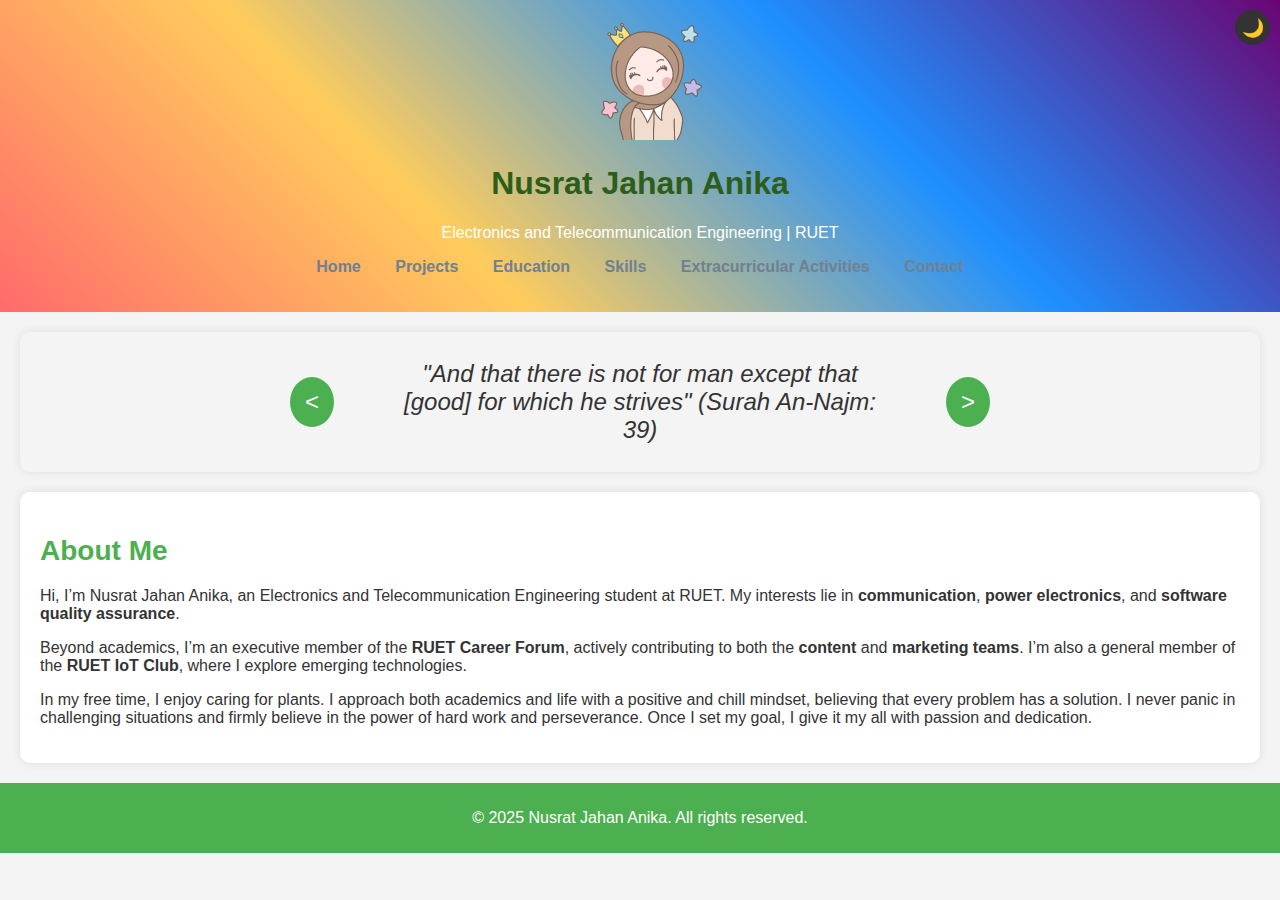
<file: index.html>
<!DOCTYPE html>
<html lang="en">
<head>
    <meta charset="UTF-8">
    <meta name="viewport" content="width=device-width, initial-scale=1.0">
    <title>Nusrat Jahan Anika - Portfolio</title>
    <link rel="stylesheet" href="style.css">
    <script defer src="script.js"></script>
</head>

<body>
    <header>
        <img src="hijab.png" alt="a girl with hijab" class="align_picture">

        <h1>Nusrat Jahan Anika</h1>
        <p>Electronics and Telecommunication Engineering | RUET</p>
         <button id="dark-mode-toggle">🌙</button>
        <nav>
            <ul>
                <li><a href="index.html">Home</a></li>
                <li><a href="project.html">Projects</a></li>
                <li><a href="academic.html">Education</a></li>
                
                <li><a href="skills.html">Skills</a></li>
                <li><a href="extra.html">Extracurricular Activities</a></li>
                <li><a href="contact.html" >Contact</a></li>

            </ul>
        </nav>
    </header>
    <section id="quotes">
    
    <div class="quote-container">
        <button id="prev-quote" class="nav-btn">&lt;</button>
        <blockquote id="quote-text">"And that there is not for man except that [good] for which he strives" (Surah An-Najm: 39)</blockquote>
        <button id="next-quote" class="nav-btn">&gt;</button>
    </div>
</section>



    <section id="about">
        <h2>About Me</h2>
        <p>Hi, I’m Nusrat Jahan Anika, an Electronics and Telecommunication Engineering student at RUET. My interests lie in <strong>communication</strong>, <strong>power electronics</strong>, and <strong>software quality assurance</strong>.</p>
        <p>Beyond academics, I’m an executive member of the <strong>RUET Career Forum</strong>, actively contributing to both the <strong>content</strong> and <strong>marketing teams</strong>. I’m also a general member of the <strong>RUET IoT Club</strong>, where I explore emerging technologies.</p>
        <p>In my free time, I enjoy caring for plants. I approach both academics and life with a positive and chill mindset, believing that every problem has a solution. I never panic in challenging situations and firmly believe in the power of hard work and perseverance. Once I set my goal, I give it my all with passion and dedication.</p>
    </section>

   <footer>
        <p>&copy; 2025 Nusrat Jahan Anika. All rights reserved.</p>
    </footer></body>
</file>
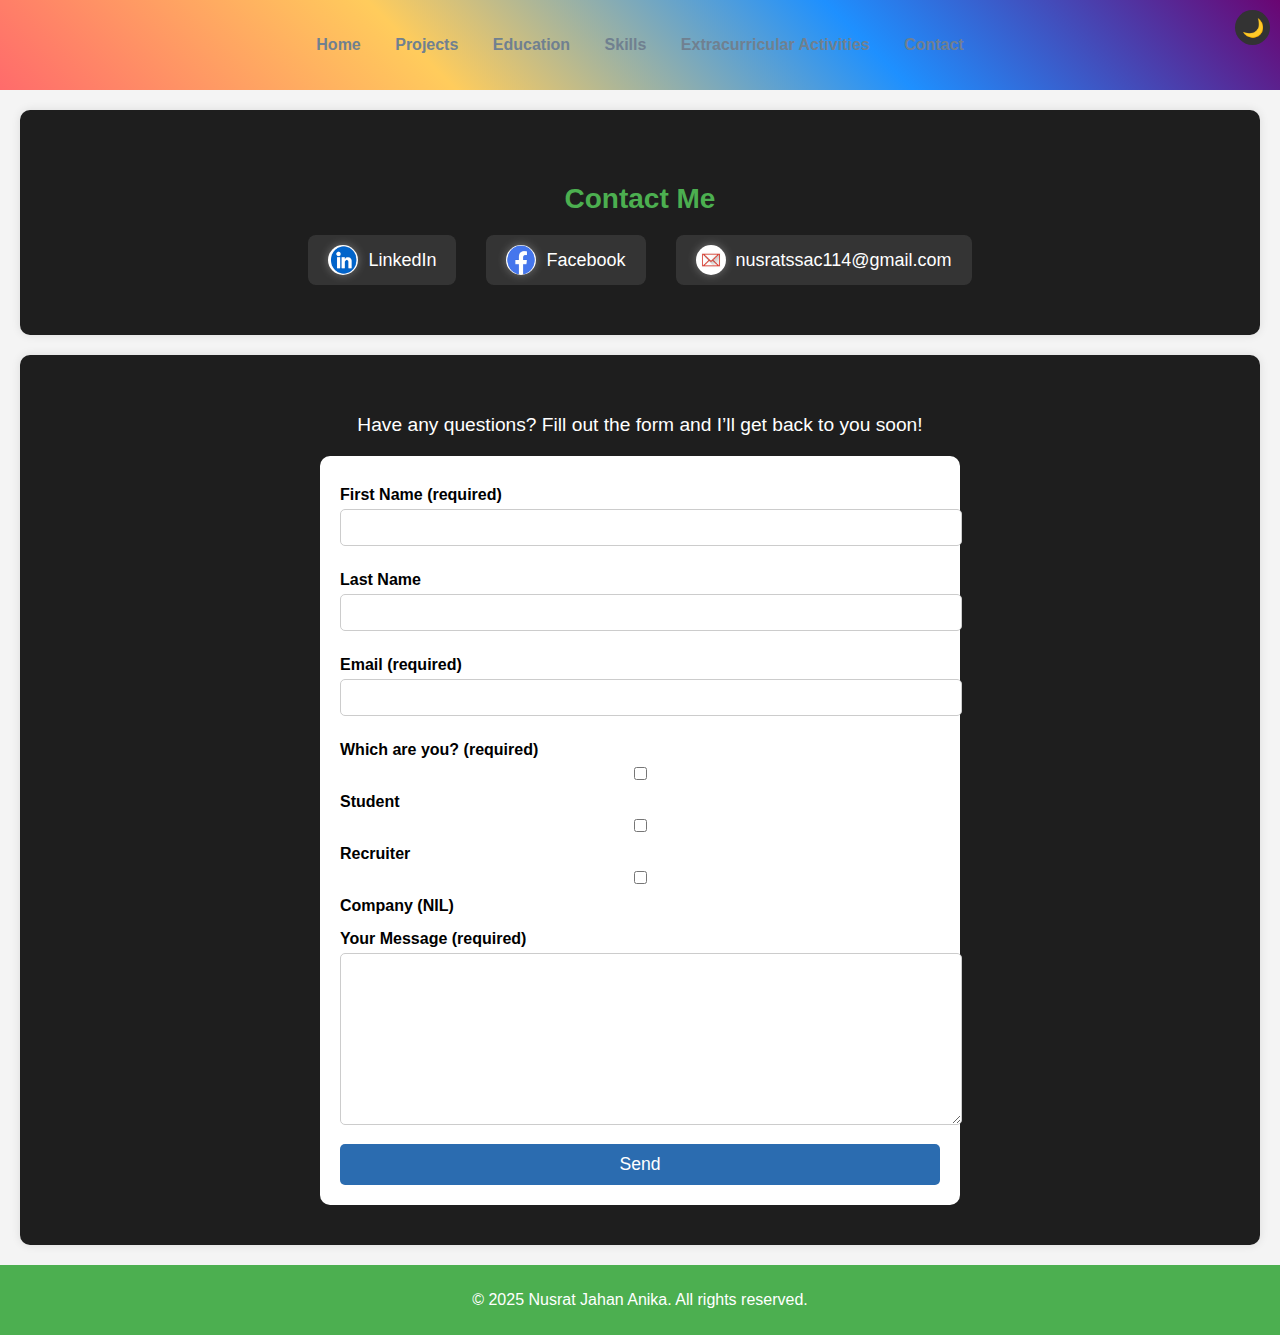
<file: contact.html>
<!DOCTYPE html>
<html lang="en">
<head>
    <meta charset="UTF-8">
    <meta name="viewport" content="width=device-width, initial-scale=1.0">
    <title>Nusrat Jahan Anika - Portfolio</title>
    <link rel="stylesheet" href="style.css">
    <script defer src="script.js"></script>
</head>
<body><header>
        
        
         <button id="dark-mode-toggle">🌙</button>
        <nav>
            <ul>
                <li><a href="index.html">Home</a></li>
                <li><a href="project.html">Projects</a></li>
                <li><a href="academic.html">Education</a></li>
                
                <li><a href="skills.html">Skills</a></li>
                <li><a href="extra.html">Extracurricular Activities</a></li>
                <li><a href="contact.html" >Contact</a></li>

            </ul>
        </nav>
    </header>
<section id="contact-me">
    <h2>Contact Me</h2>
    <div class="contact-container">
        <a href="https://www.linkedin.com/feed/" target="_blank" class="contact-item">
            <img src="in.png" alt="LinkedIn" class="contact-icon">
            LinkedIn
        </a>

        <a href="https://www.facebook.com/share/14scAg4DfTP/" target="_blank" class="contact-item">
            <img src="fb.png" alt="Facebook" class="contact-icon">
            Facebook
        </a>

        <a href="mailto:nusratssac114@gmail.com" class="contact-item">
            <img src="email.png" alt="Email" class="contact-icon">
            nusratssac114@gmail.com
        </a>
    </div>
</section>
</body>

<section id="contact">
    
    <p>Have any questions? Fill out the form and I’ll get back to you soon!</p>

    <form action="https://formspree.io/f/xanqrrdk" method="POST">
        <label for="first-name">First Name (required)</label>
        <input type="text" id="first-name" name="first-name" required>

        <label for="last-name">Last Name</label>
        <input type="text" id="last-name" name="last-name">

        <label for="email">Email (required)</label>
        <input type="email" id="email" name="email" required>

        <label>Which are you? (required)</label>
        <div class="checkbox-group">
            <input type="checkbox" id="student" name="category" value="Student">
            <label for="student">Student</label>

            <input type="checkbox" id="recruiter" name="category" value="Recruiter">
            <label for="recruiter">Recruiter</label>

            <input type="checkbox" id="company" name="category" value="Company">
            <label for="company">Company (NIL)</label>
        </div>
        <label for="message">Your Message (required)</label>
        <textarea id="message" name="message" rows="5" required></textarea>

        <button type="submit">Send</button>
    </form>
</section>



    <footer>
        <p>&copy; 2025 Nusrat Jahan Anika. All rights reserved.</p>
    </footer>
</body>
</html>
</file>
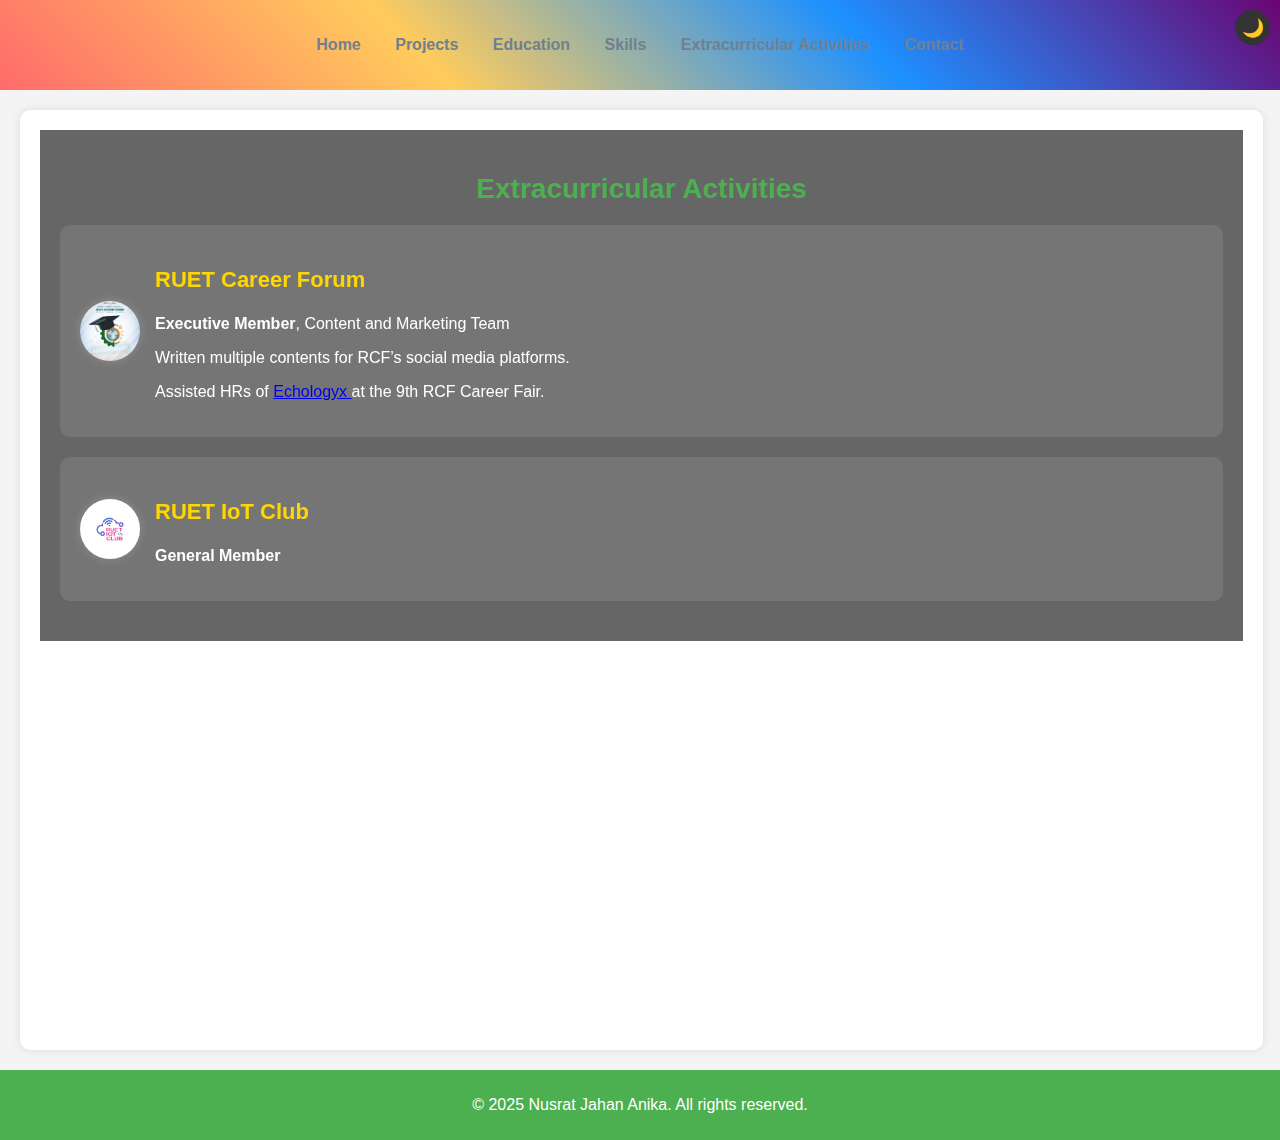
<file: extra.html>
<!DOCTYPE html>
<html lang="en">
<head>
    <meta charset="UTF-8">
    <meta name="viewport" content="width=device-width, initial-scale=1.0">
    <title>Nusrat Jahan Anika - Portfolio</title>
    <link rel="stylesheet" href="style.css">
    <script defer src="script.js"></script>
</head>

<body> <header>
        

    
         <button id="dark-mode-toggle">🌙</button>
        <nav>
            <ul>
                <li><a href="index.html">Home</a></li>
                <li><a href="project.html">Projects</a></li>
                <li><a href="academic.html">Education</a></li>
                
                <li><a href="skills.html">Skills</a></li>
                <li><a href="extra.html">Extracurricular Activities</a></li>
                <li><a href="contact.html" >Contact</a></li>

            </ul>
        </nav>
    </header><section class="extracurricular">
    <div class="background-image"></div>
    <div class="content">
        <h2>Extracurricular Activities</h2>

        <div class="activity">
            <img src="rcf.jpg" alt="RCF Logo" class="club-logo">
            <div class="text">
                <h3>RUET Career Forum</h3>
                <p><strong>Executive Member</strong>, Content and Marketing Team</p>
                <p>Written multiple contents for RCF’s social media platforms.</p>
                <p>Assisted HRs of <a href="https://echologyx.com/our-services/"> Echologyx </a>at the 9th RCF Career Fair.</p>
            </div>
        </div>

        <div class="activity">
            <img src="iot.jpg" alt="IoT Club Logo" class="club-logo">
            <div class="text">
                <h3>RUET IoT Club</h3>
                <p><strong>General Member</strong></p>
            </div>
        </div>
    </div>
</section>
 <footer>
        <p>&copy; 2025 Nusrat Jahan Anika. All rights reserved.</p>
    </footer>
 </body>
</file>
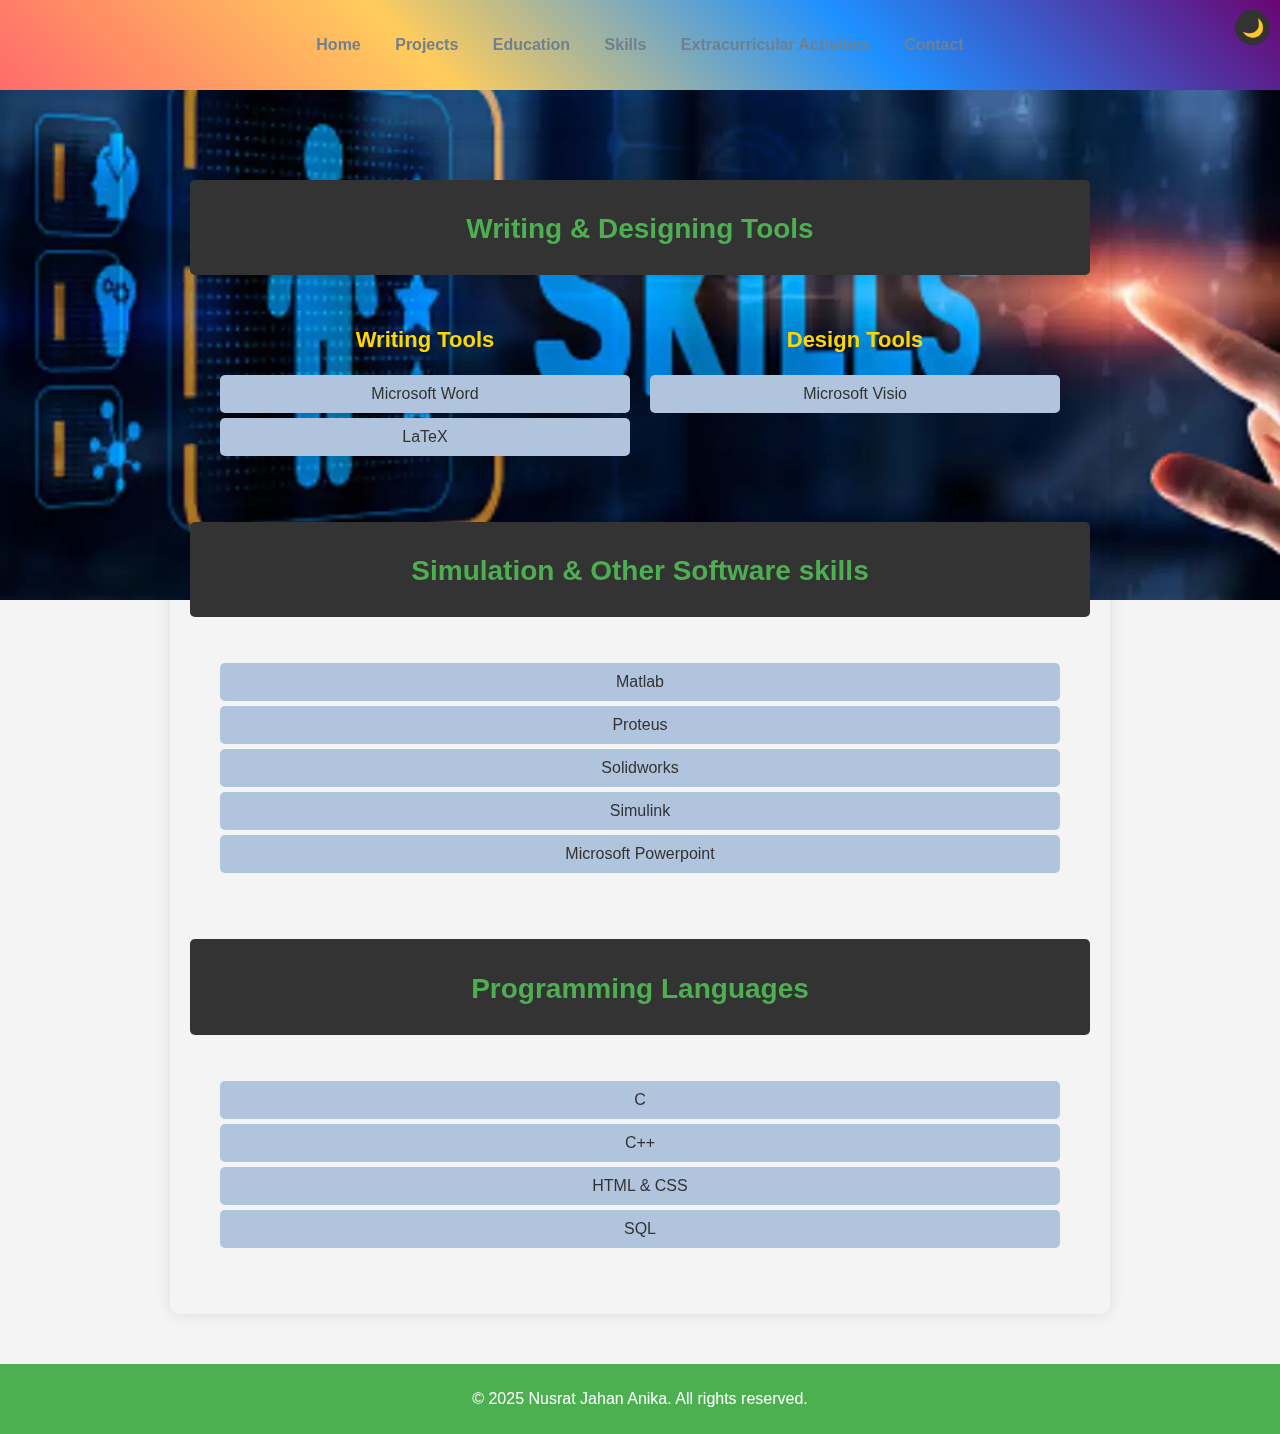
<file: skills.html>
<!DOCTYPE html>
<html lang="en">
<head>
    <meta charset="UTF-8">
    <meta name="viewport" content="width=device-width, initial-scale=1.0">
    <title>Nusrat Jahan Anika - Portfolio</title>
    <link rel="stylesheet" href="style.css">
    <script defer src="script.js"></script>
</head>

<body><header>
       
        
         <button id="dark-mode-toggle">🌙</button>
        <nav>
            <ul>
                <li><a href="index.html">Home</a></li>
                <li><a href="project.html">Projects</a></li>
                <li><a href="academic.html">Education</a></li>
                
                <li><a href="skills.html">Skills</a></li>
                <li><a href="extra.html">Extracurricular Activities</a></li>
                <li><a href="contact.html" >Contact</a></li>

            </ul>
        </nav>
    </header> <div class="top-image">
        <img src="skills.jpg" alt="Skills Image">
    </div>

    <section class="skills-section">
        <div class="skills-header">
            <h2>Writing & Designing Tools</h2>
        </div>
        <div class="skills-container">
            <div class="skill-category">
                <h3>Writing Tools</h3>
                <ul>
                    <li>Microsoft Word</li>
                    <li>LaTeX</li>
                </ul>
            </div>
            <div class="skill-category">
                <h3>Design Tools</h3>
                <ul>
                    <li>Microsoft Visio</li>
                </ul>
            </div>
        </div>

        <div class="skills-header">
            <h2>Simulation & Other Software skills</h2>
        </div>
        <div class="skills-container">
            <div class="skill-category">
                <ul>
                    <li>Matlab</li>
                    <li>Proteus</li>
                    <li>Solidworks</li>
                    <li>Simulink</li>
                    <li>Microsoft Powerpoint</li>
                </ul>
            </div>
        </div>

        <div class="skills-header">
            <h2>Programming Languages</h2>
        </div>
        <div class="skills-container">
            <div class="skill-category">
                <ul>
                    <li>C</li>
                    <li>C++</li>
                    <li>HTML & CSS</li>
                    <li>SQL</li>
                </ul>
            </div>
        </div>
    </section>
    <footer>
        <p>&copy; 2025 Nusrat Jahan Anika. All rights reserved.</p>
    </footer>

 </body>
</file>
<file: style.css>
body {
    font-family: Arial, sans-serif;
    margin: 0;
    padding: 0;
    background-color: #f4f4f4;
    color: #333;
}

.dark-mode {
    background-color: #121212;
    color: #E0E0E0;
}
.dark-mode header {
    z-index: 1000;
    background: linear-gradient(45deg, #333, #222);
    color: #00ADB5;
}


.dark-mode nav ul li a {
    color: #00ADB5;
}

.dark-mode nav ul li a:hover {
    color: #FFD369;
}

.dark-mode section {
    background-color: #1E1E1E;
    color: #E0E0E0;
    box-shadow: 0px 0px 10px rgba(255, 255, 255, 0.1);
}

.dark-mode table, .dark-mode th, .dark-mode td {
    border: 1px solid #00ADB5;
    background: #1E1E1E;
    color: #E0E0E0;
}


.dark-mode button {
    background-color: #2196F3;
    color: white;
}

.dark-mode button:hover {
    background-color: #1565C0;
}
.dark-mode #contact {
    background-color: #222;
    color: #E0E0E0;
}

.dark-mode form {
    background: #1E1E1E;
    color: #E0E0E0;
}

.dark-mode input,
.dark-mode textarea {
    background-color: #333;
    color: #E0E0E0;
    border: 1px solid #00ADB5;
}

.dark-mode footer {
    background-color: #222;
    color: #00ADB5;
}
.dark-mode #quotes {
    background: #333;   
    color: white;      
    box-shadow: 0px 0px 10px rgba(255, 255, 255, 0.1);
}
.dark-mode blockquote {
    color: #f1f1f1;
}
.dark-mode .nav-btn {
    background-color: #666;  
    color: white;
}

.dark-mode .nav-btn:hover {
    background-color: #888;
}



header { 
   
    background: linear-gradient(45deg, #ff6b6b, #ffcc5c, #1e90ff, #6a0572);
    color: white;
    text-align: center;
    padding: 20px;
}


nav ul {
    list-style-type: none;
    padding: 0;
}

nav ul li {
    display: inline;
    margin: 0 15px;
}

nav ul li a {
    text-decoration: none;
    color: slategrey;
    font-weight: bold;
}
 nav ul li a:hover {
    color: darkslategrey;
}
section {
    padding: 20px;
    margin: 20px;
    background-color: white;
    border-radius: 10px;
    box-shadow: 0px 0px 10px rgba(0, 0, 0, 0.1);
}

h2 {
    color: #4CAF50;
}

.project {
    border-left: 6px solid #4CAF50;
    padding-left: 20px;
}

table {
    width: 100%;
    border-collapse: collapse;
    margin-top: 10px;
}

table, th, td {
    border: 1px solid #4CAF50;
    padding: 10px;
    text-align: left;
}

footer {
    background-color: #4CAF50;
    color: white;
    text-align: center;
    padding: 10px;
    margin-top: 20px;
}
#contact {
    background-color:#1e1e1e; 
    color: white;
    padding: 40px;
    text-align: center;
}

#contact h2 {
    font-size: 2.5em;
    margin-bottom: 10px;
}

#contact p {
    font-size: 1.2em;
    margin-bottom: 20px;
}

form {
    max-width: 600px;
    margin: auto;
    background: white;
    padding: 20px;
    border-radius: 10px;
    color: black;
    text-align: left;
}

label {
    display: block;
    font-weight: bold;
    margin: 10px 0 5px;
}

input[type="text"],
input[type="email"] {
    width: 100%;
    padding: 10px;
    border: 1px solid #ccc;
    border-radius: 5px;
    margin-bottom: 15px;
}

.checkbox-group {
    display: flex;
    flex-direction: column;
}

button {
    background-color: #2b6cb0;
    color: white;
    padding: 10px 15px;
    border: none;
    border-radius: 5px;
    font-size: 1.1em;
    cursor: pointer;
    display: block;
    width: 100%;
}

button:hover {
    background-color: #1e4e79;
}
#contact textarea {
    width: 100%;
    padding: 10px;
    border: 1px solid #ccc;
    border-radius: 5px;
    margin-bottom: 15px;
    font-size: 1em;
    height: 150px; 
}

form textarea {
    font-size: 1em;
    resize: vertical; 
}
.align_picture {
    width: 120px; 
    height: auto;
    margin-left: 20px;
}



#quotes {
    text-align: center;
    background: #f4f4f4;
    padding: 20px;
    margin: 20px;
    border-radius: 10px;
    box-shadow: 0px 0px 10px rgba(0, 0, 0, 0.1);
    position: relative;
}

.quote-container {
    display: flex;
    align-items: center;
    justify-content: center;
    gap: 20px;
    max-width: 700px; 
    height: 100px;   
   margin: auto;
    position: relative;
}

blockquote {
    font-size: 1.5em;
    font-style: italic;
    color: #333;
    width: 100%;
    text-align: center;
    transition: opacity 0.5s ease-in-out;
    white-space: normal; 
}

.nav-btn {
    background-color: #4CAF50;
    color: white;
    border: none;
    font-size: 1.5em;
    padding: 15px;
    cursor: pointer;
    border-radius: 50%;
    width: 50px;
    height: 50px;
    display: flex;
    align-items: center;
    justify-content: center;
    transition: background 0.3s ease, transform 0.2s ease-in-out;
}

.nav-btn:hover {
    background-color: #388E3C;
    transform: scale(1.1);
} 

.project img {
    width: 100%;
    max-width: 400px;
    height: auto;
    border-radius: 8px;
    margin-bottom: 10px;
    display: block;
}
.project-details {
    display: none;
    margin-top: 10px;
    padding: 10px;
    background-color: #f9f9f9;
    border-left: 4px solid #4CAF50;
    font-size: 0.9em;
    box-shadow: 0px 0px 5px rgba(0, 0, 0, 0.1);
}

.details-btn {
    background-color: #4CAF50; 
    color: white;
    border: none;
    font-size: 0.9em;  
    padding: 5px 10px;  
    margin-top: 5px;
    cursor: pointer;
    border-radius: 5px;
    display: inline-block;
}

.details-btn:hover {
    background-color: #388E3C;
}
.github-icon {
    width: 5px;  
    height:5px; 
    vertical-align: right; 
    margin-left: 5px;
}


.education-container {
    max-width: 800px;
    margin: 50px auto;
    padding: 20px;
    background: #f9f9f9; 
    border-radius: 10px;
    box-shadow: 0 0 15px 5px rgba(180, 180, 180, 0.3);
}

h1 {
    text-align: center;
    color: #2c5e1a;
}

.education-item {
    margin-bottom: 40px;
    padding: 20px;
    border-bottom: 2px solid #ccc; 
    background: #ffffff; 
    border-radius: 8px;
}

.education-item h3 {
    color: #333;
}

.education-item h2 {
    color: #444; 
    margin-bottom: 10px;
}

.education-item p {
    font-size: 16px;
    line-height: 1.5;
    color: #555;
}

.education-image {
    width: 100%;
    max-width: 500px;
    display: block;
    margin: 10px auto;
    border-radius: 8px;
    box-shadow: 0 4px 8px rgba(0, 0, 0, 0.2);
}


.dark-mode .education-container {
    background: #1e1e1e; 
    box-shadow: 0 0 15px 5px rgba(255, 255, 255, 0.1); 
}

.dark-mode .education-item {
    background: #252525; 
    border-bottom: 2px solid #444; 
}

.dark-mode h1 {
    color: #90ee90; 
}

.dark-mode .education-item h2 {
    color: #d0d0d0; 
}

.dark-mode .education-item h3 {
    color: #bbb; 
}

.dark-mode .education-item p {
    color: #ccc;
}

.dark-mode .education-image {
    box-shadow: 0 4px 8px rgba(255, 255, 255, 0.1);
}


table {
    width: 100%;
    border-collapse: collapse;
    margin-top: 15px;
}

table, th, td {
    border: 1px solid #ddd;
}

th, td {
    padding: 10px;
    text-align: center;
}

th {
    background-color: darkgreen;
    color: white;
}


@media (max-width: 600px) {
    .education-container {
        width: 90%;
        padding: 10px;
    }

    .education-item {
        padding: 15px;
    }
}
.top-image {
    position: fixed;
    top: 0;
    left: 0;
    width: 100%;
    height: 600px;
    overflow: hidden;
    z-index: -1; 
}

.top-image img {
    width: 100%;
    height: 100%;
    object-fit: cover; 
}


.skills-section {
    position: relative;
    max-width: 900px;
    margin: 50px auto 50px; 
    padding: 20px;
    background:transparent;
    border-radius: 10px;
    box-shadow: 0 0 15px rgba(0, 0, 0, 0.1);
}


.skills-header {
    background: #333;
    color: white;
    text-align: center;
    padding: 10px;
    border-radius: 5px;
    margin-top: 20px;
}

.skills-container {
    display: flex;
    justify-content: center;
    flex-wrap: wrap;
    padding: 20px;
}

.skill-category {
    flex: 1;
    min-width: 250px;
    margin: 10px;
    text-align: center;
}


h3 {
    color: darkgreen;
}

ul {
    list-style-type: none;
    padding: 0;
}

.skill-category ul li {
    background: lightsteelblue;
    margin: 5px 0;
    padding: 10px;
    border-radius: 5px;
}
.extracurricular {
    position: relative;
    width: 94%;
    height: 100vh;
    overflow: hidden;
}



.content {
    position: relative;
    z-index: 2;
    padding: 20px 20px;
    background: rgba(0, 0, 0, 0.6);
    color: white;
    text-align: center;
}

.activity {
    display: flex;
    align-items: center;
    justify-content: start;
    gap: 15px;
    margin-bottom: 20px;
    padding: 20px;
    background: rgba(255, 255, 255, 0.1);
    border-radius: 10px;
    backdrop-filter: blur(5px);
}

.club-logo {
    width: 60px; 
    height: auto;
    border-radius: 50%;
    box-shadow: 0 0 10px rgba(255, 255, 255, 0.2);
}

.text {
    text-align: left;
}

h2 {
    font-size: 28px;
    margin-bottom: 20px;
}

h3 {
    font-size: 22px;
    color: #FFD700;
}

p {
    font-size: 16px;
}
#contact-me {
    text-align: center;
    padding: 50px 20px;
    background: #1e1e1e;
    color: white;
}

.contact-container {
    display: flex;
    justify-content: center;
    gap: 30px;
    margin-top: 20px;
}

.contact-item {
    display: flex;
    align-items: center;
    gap: 10px;
    font-size: 18px;
    color: white;
    text-decoration: none;
    padding: 10px 20px;
    border-radius: 8px;
    background: rgba(255, 255, 255, 0.1);
    transition: 0.3s ease;
}

.contact-item:hover {
    background: rgba(255, 255, 255, 0.2);
    transform: scale(1.05);
}

.contact-icon {
    width: 30px;
    height: 30px;
    border-radius: 50%;
    box-shadow: 0 0 10px rgba(255, 255, 255, 0.3);
}
#dark-mode-toggle {
    position: absolute;
    top: 10px;
    right: 10px;
    width: 35px;
    height: 35px;
    background-color: #333;
    color: white;
    border: none;
    border-radius: 50%;
    cursor: pointer;
    font-size: 18px;
    display: flex;
    align-items: center;
    justify-content: center;
}

#dark-mode-toggle:hover {
    background-color: #555;
}
</file>
